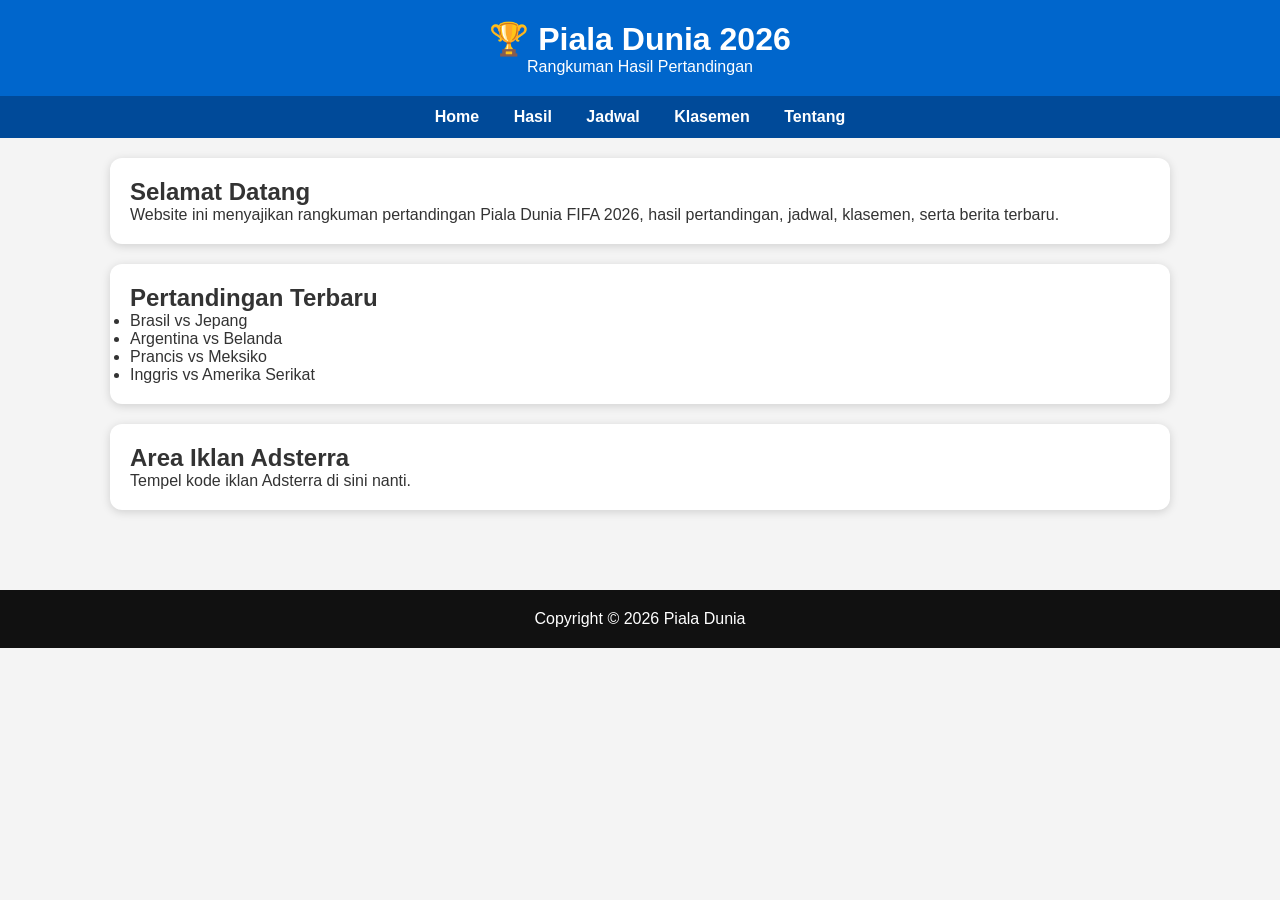
<file: index.html>
<!DOCTYPE html>
<html lang="id">
<head>
    <meta charset="UTF-8">
    <meta name="viewport" content="width=device-width, initial-scale=1.0">
    <title>Piala Dunia 2026</title>

    <link rel="stylesheet" href="css/style.css">
</head>

<body>

<header>
<h1>🏆 Piala Dunia 2026</h1>
<p>Rangkuman Hasil Pertandingan</p>
</header>

<nav>
<a href="#">Home</a>
<a href="#">Hasil</a>
<a href="#">Jadwal</a>
<a href="#">Klasemen</a>
<a href="#">Tentang</a>
</nav>

<div class="container">

<div class="card">
<h2>Selamat Datang</h2>

<p>Website ini menyajikan rangkuman pertandingan Piala Dunia FIFA 2026, hasil pertandingan, jadwal, klasemen, serta berita terbaru.</p>

</div>

<div class="card">

<h2>Pertandingan Terbaru</h2>

<ul>
<li>Brasil vs Jepang</li>
<li>Argentina vs Belanda</li>
<li>Prancis vs Meksiko</li>
<li>Inggris vs Amerika Serikat</li>

</ul>

</div>

<div class="card">

<h2>Area Iklan Adsterra</h2>

<p>
Tempel kode iklan Adsterra di sini nanti.
</p>

</div>

</div>

<footer>

Copyright © 2026 Piala Dunia

</footer>
<script src="js/script.js"></script>
</body>
</html>
</file>
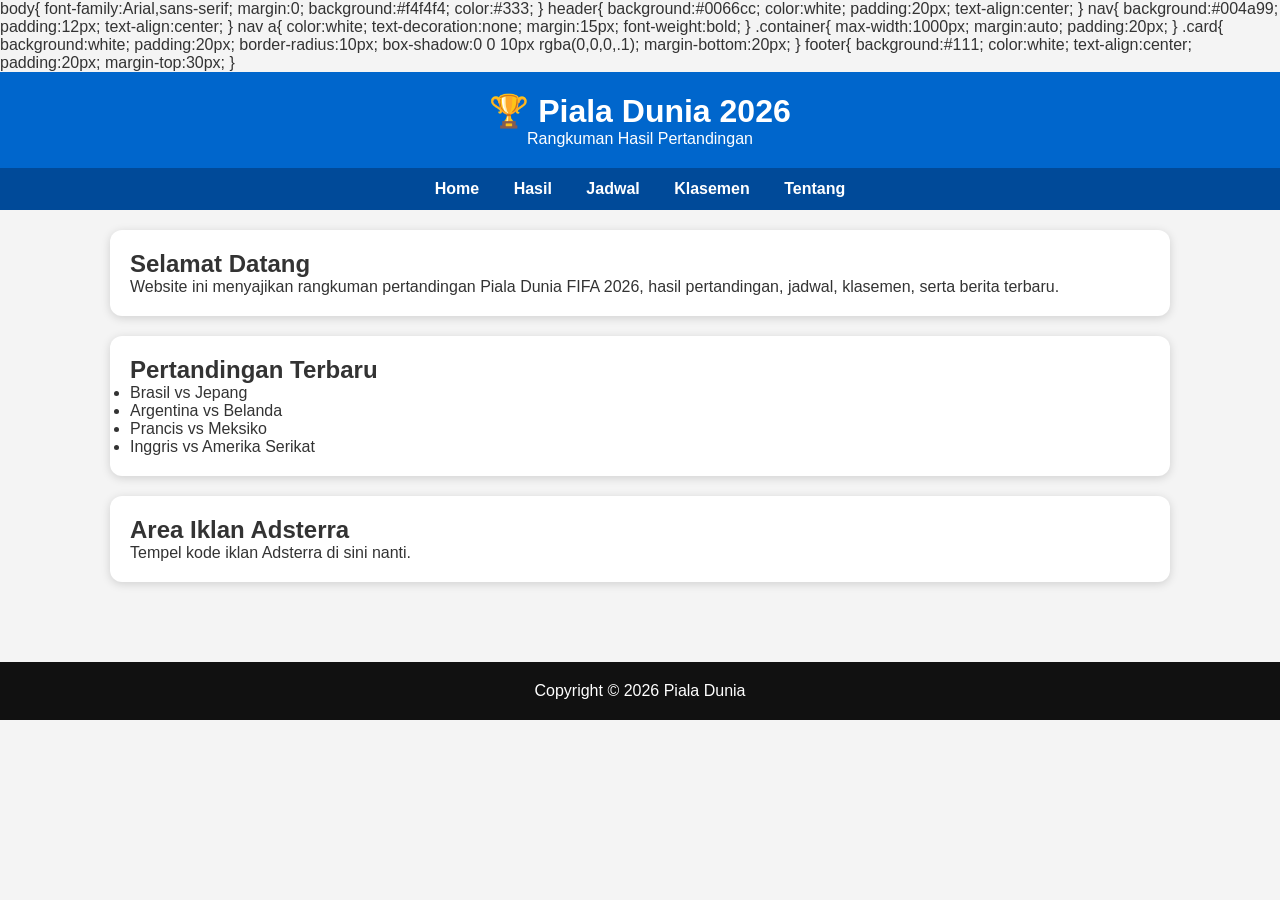
<file: Index.html>
<!DOCTYPE html>
<html lang="id">
<head>
<meta charset="UTF-8">
<meta name="viewport" content="width=device-width, initial-scale=1.0">
<title>Piala Dunia 2026</title>

<link rel="stylesheet" href="css/style.css">
body{
font-family:Arial,sans-serif;
margin:0;
background:#f4f4f4;
color:#333;
}

header{
background:#0066cc;
color:white;
padding:20px;
text-align:center;
}

nav{
background:#004a99;
padding:12px;
text-align:center;
}

nav a{
color:white;
text-decoration:none;
margin:15px;
font-weight:bold;
}

.container{
max-width:1000px;
margin:auto;
padding:20px;
}

.card{
background:white;
padding:20px;
border-radius:10px;
box-shadow:0 0 10px rgba(0,0,0,.1);
margin-bottom:20px;
}

footer{
background:#111;
color:white;
text-align:center;
padding:20px;
margin-top:30px;
}
<link rel="stylesheet" href="css/style.css">

</head>

<body>

<header>
<h1>🏆 Piala Dunia 2026</h1>
<p>Rangkuman Hasil Pertandingan</p>
</header>

<nav>
<a href="#">Home</a>
<a href="#">Hasil</a>
<a href="#">Jadwal</a>
<a href="#">Klasemen</a>
<a href="#">Tentang</a>
</nav>

<div class="container">

<div class="card">
<h2>Selamat Datang</h2>

<p>Website ini menyajikan rangkuman pertandingan Piala Dunia FIFA 2026, hasil pertandingan, jadwal, klasemen, serta berita terbaru.</p>

</div>

<div class="card">

<h2>Pertandingan Terbaru</h2>

<ul>
<li>Brasil vs Jepang</li>
<li>Argentina vs Belanda</li>
<li>Prancis vs Meksiko</li>
<li>Inggris vs Amerika Serikat</li>

</ul>

</div>

<div class="card">

<h2>Area Iklan Adsterra</h2>

<p>
Tempel kode iklan Adsterra di sini nanti.
</p>

</div>

</div>

<footer>

Copyright © 2026 Piala Dunia

</footer>
<script src="js/script.js"></script>
</body>
</html>
</file>
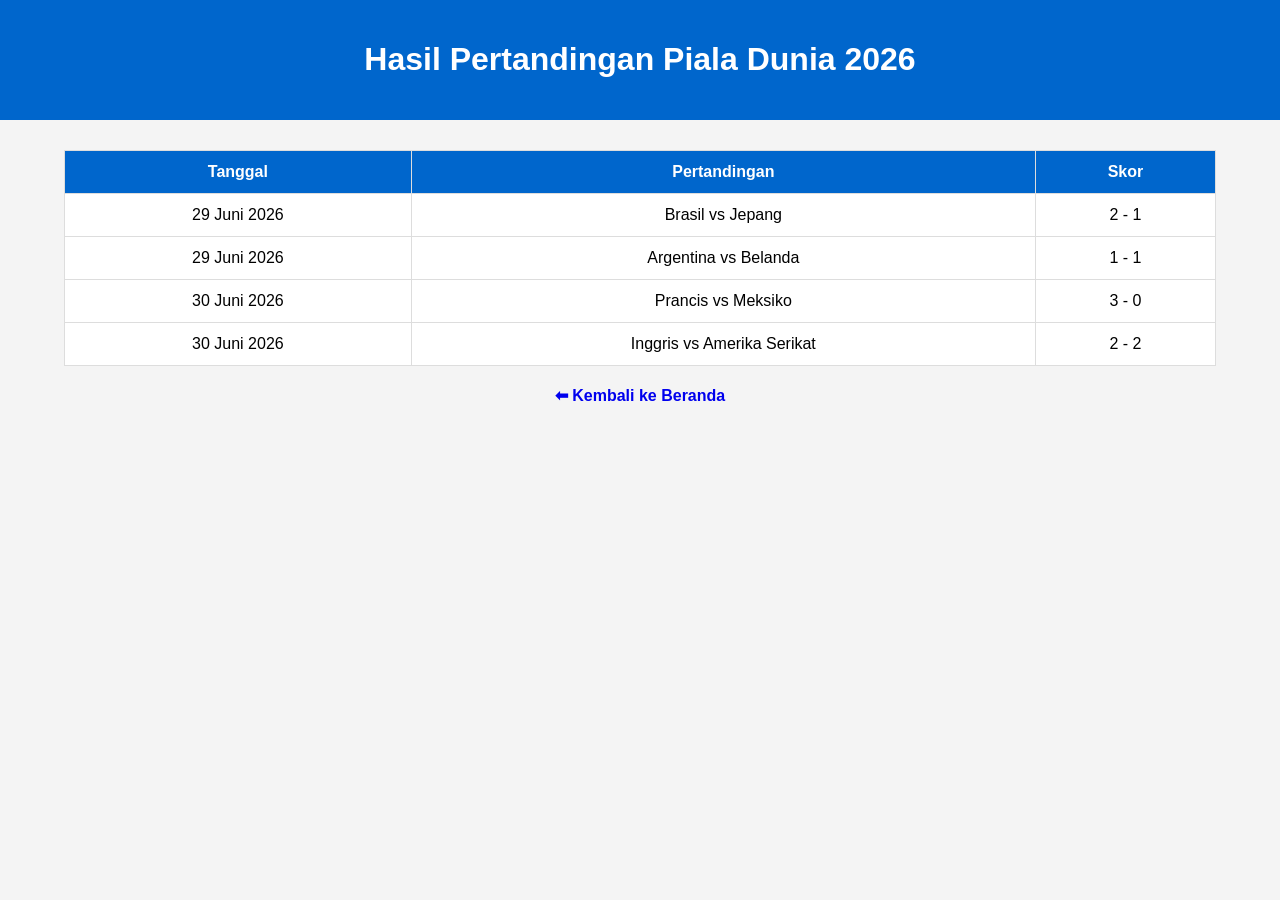
<file: hasil.html>
<!DOCTYPE html>
<html lang="id">
<head>
<meta charset="UTF-8">
<meta name="viewport" content="width=device-width, initial-scale=1.0">
<title>Hasil Pertandingan</title>

<style>
body{
font-family:Arial,sans-serif;
background:#f4f4f4;
margin:0;
}

header{
background:#0066cc;
color:white;
padding:20px;
text-align:center;
}

table{
width:90%;
margin:auto;
border-collapse:collapse;
background:white;
margin-top:30px;
}

th,td{
border:1px solid #ddd;
padding:12px;
text-align:center;
}

th{
background:#0066cc;
color:white;
}

a{
display:block;
text-align:center;
margin:20px;
text-decoration:none;
font-weight:bold;
}
</style>

</head>

<body>

<header>

<h1>Hasil Pertandingan Piala Dunia 2026</h1>

</header>

<table>

<tr>
<th>Tanggal</th>
<th>Pertandingan</th>
<th>Skor</th>
</tr>

<tr>
<td>29 Juni 2026</td>
<td>Brasil vs Jepang</td>
<td>2 - 1</td>
</tr>

<tr>
<td>29 Juni 2026</td>
<td>Argentina vs Belanda</td>
<td>1 - 1</td>
</tr>

<tr>
<td>30 Juni 2026</td>
<td>Prancis vs Meksiko</td>
<td>3 - 0</td>
</tr>

<tr>
<td>30 Juni 2026</td>
<td>Inggris vs Amerika Serikat</td>
<td>2 - 2</td>
</tr>

</table>

<a href="index.html">⬅ Kembali ke Beranda</a>
<script src="js/script.js"></script>
</body>
</html>
</file>
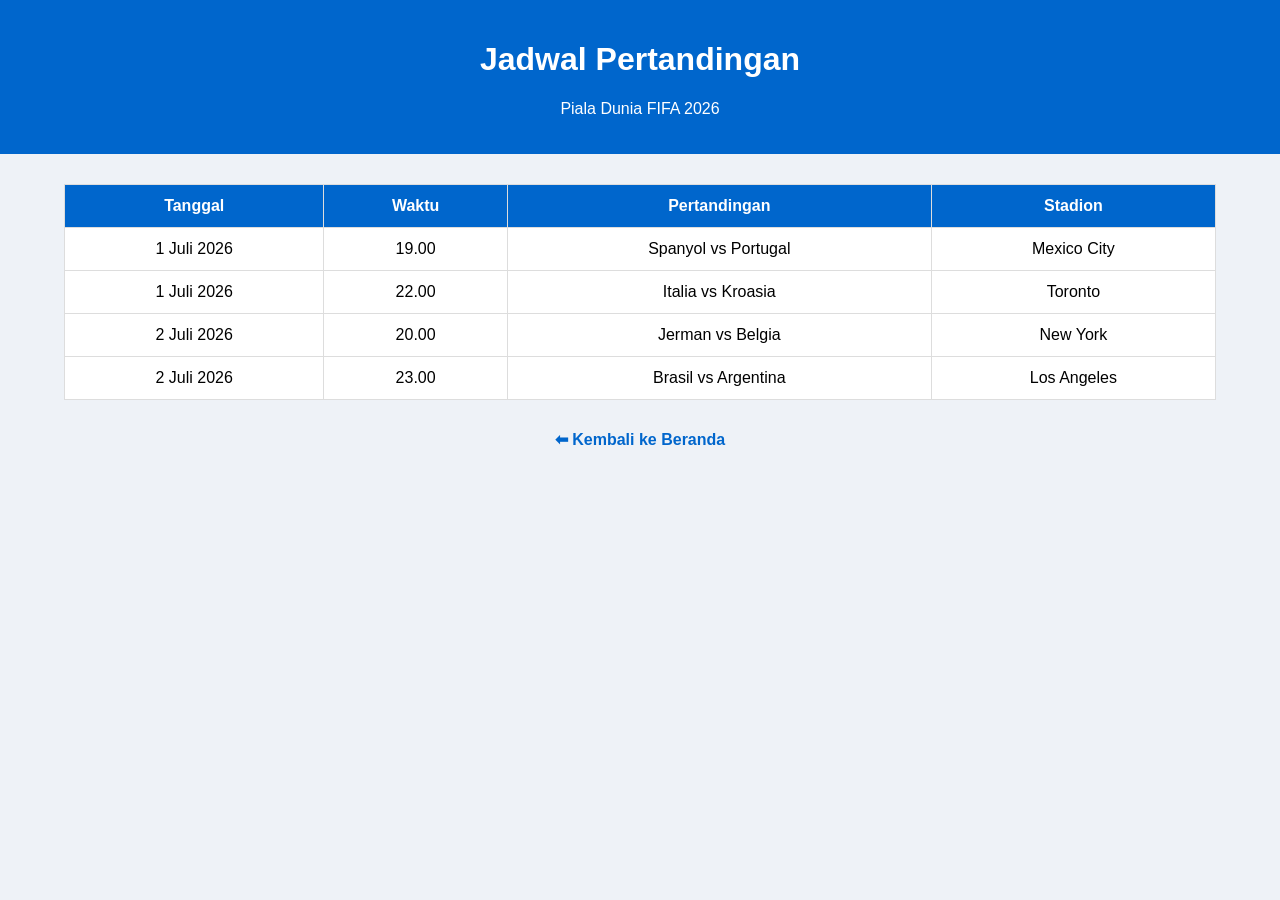
<file: Jadwal.html>
<!DOCTYPE html>
<html lang="id">
<head>
<meta charset="UTF-8">
<meta name="viewport" content="width=device-width, initial-scale=1.0">
<title>Jadwal Piala Dunia 2026</title>

<style>
body{
font-family:Arial,sans-serif;
background:#eef2f7;
margin:0;
}

header{
background:#0066cc;
color:white;
padding:20px;
text-align:center;
}

table{
width:90%;
margin:30px auto;
border-collapse:collapse;
background:white;
}

th,td{
padding:12px;
border:1px solid #ddd;
text-align:center;
}

th{
background:#0066cc;
color:white;
}

a{
display:block;
text-align:center;
margin:20px;
text-decoration:none;
font-weight:bold;
color:#0066cc;
}
</style>

</head>

<body>

<header>
<h1>Jadwal Pertandingan</h1>
<p>Piala Dunia FIFA 2026</p>
</header>

<table>

<tr>
<th>Tanggal</th>
<th>Waktu</th>
<th>Pertandingan</th>
<th>Stadion</th>
</tr>

<tr>
<td>1 Juli 2026</td>
<td>19.00</td>
<td>Spanyol vs Portugal</td>
<td>Mexico City</td>
</tr>

<tr>
<td>1 Juli 2026</td>
<td>22.00</td>
<td>Italia vs Kroasia</td>
<td>Toronto</td>
</tr>

<tr>
<td>2 Juli 2026</td>
<td>20.00</td>
<td>Jerman vs Belgia</td>
<td>New York</td>
</tr>

<tr>
<td>2 Juli 2026</td>
<td>23.00</td>
<td>Brasil vs Argentina</td>
<td>Los Angeles</td>
</tr>

</table>

<a href="index.html">⬅ Kembali ke Beranda</a>
<script src="js/script.js"></script>
</body>
</html>
</file>
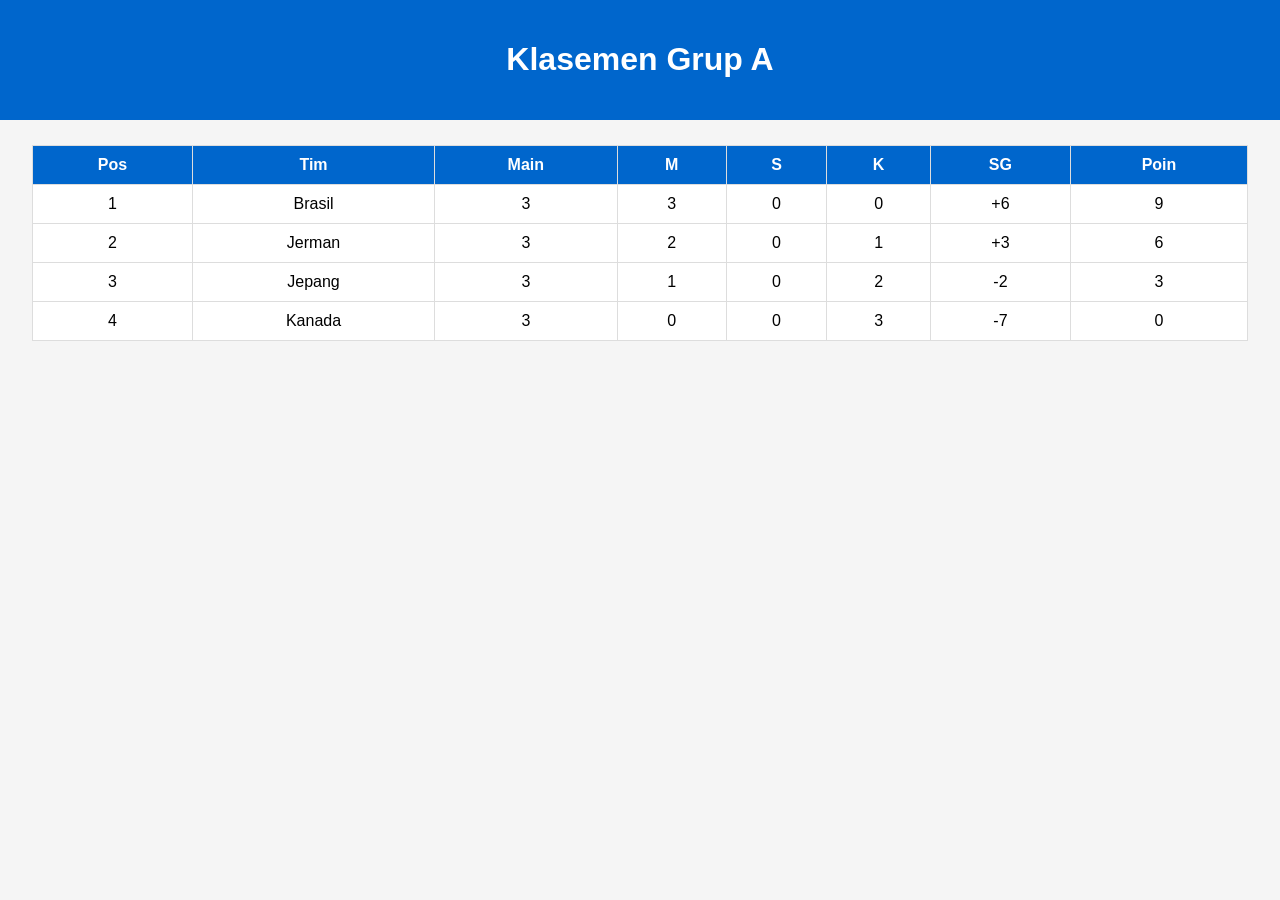
<file: Klasemen.html>
<!DOCTYPE html>
<html lang="id">
<head>
<meta charset="UTF-8">
<meta name="viewport" content="width=device-width, initial-scale=1.0">
<title>Klasemen Piala Dunia 2026</title>

<style>
body{
font-family:Arial,sans-serif;
margin:0;
background:#f5f5f5;
}

header{
background:#0066cc;
color:white;
padding:20px;
text-align:center;
}

table{
width:95%;
margin:25px auto;
border-collapse:collapse;
background:white;
}

th,td{
border:1px solid #ddd;
padding:10px;
text-align:center;
}

th{
background:#0066cc;
color:white;
}

a{
display:block;
text-align:center;
margin:20px;
font-weight:bold;
text-decoration:none;
color:#0066cc;
}
</style>

</head>
<body>

<header>
<h1>Klasemen Grup A</h1>
</header>

<table>

<tr>
<th>Pos</th>
<th>Tim</th>
<th>Main</th>
<th>M</th>
<th>S</th>
<th>K</th>
<th>SG</th>
<th>Poin</th>
</tr>

<tr>
<td>1</td>
<td>Brasil</td>
<td>3</td>
<td>3</td>
<td>0</td>
<td>0</td>
<td>+6</td>
<td>9</td>
</tr>

<tr>
<td>2</td>
<td>Jerman</td>
<td>3</td>
<td>2</td>
<td>0</td>
<td>1</td>
<td>+3</td>
<td>6</td>
</tr>

<tr>
<td>3</td>
<td>Jepang</td>
<td>3</td>
<td>1</td>
<td>0</td>
<td>2</td>
<td>-2</td>
<td>3</td>
</tr>

<tr>
<td>4</td>
<td>Kanada</td>
<td>3</td>
<td>0</td>
<td>0</td>
<td>3</td>
<td>-7</td>
<td>0</td>
</tr>

</table>

<a
</file>
<file: css/style.css>
*{
margin:0;
padding:0;
box-sizing:border-box;
}

body{
    font-family: Arial, sans-serif;
    margin: 0;
    background: #f4f4f4;
    color: #333;
}

header{
    background: #0066cc;
    color: white;
    padding: 20px;
    text-align: center;
}

nav{
    background: #004a99;
    padding: 12px;
    text-align: center;
}

/* lanjutkan semua CSS sampai footer */

nav a{
color:white;
text-decoration:none;
margin:0 15px;
font-weight:bold;
}

nav a:hover{
color:#ffd700;
}

.container{
max-width:1100px;
margin:auto;
padding:20px;
}

.card{
background:white;
padding:20px;
margin-bottom:20px;
border-radius:12px;
box-shadow:0 2px 10px rgba(0,0,0,.15);
}

table{
width:100%;
border-collapse:collapse;
background:white;
margin-top:20px;
}

th{
background:#0057b8;
color:white;
padding:12px;
}

td{
padding:12px;
border-bottom:1px solid #ddd;
}

tr:hover{
background:#f1f1f1;
}

footer{
background:#111;
color:white;
text-align:center;
padding:20px;
margin-top:40px;
}

.adsterra{
background:#ececec;
padding:20px;
border:2px dashed #888;
text-align:center;
margin:20px 0;
}
</file>
